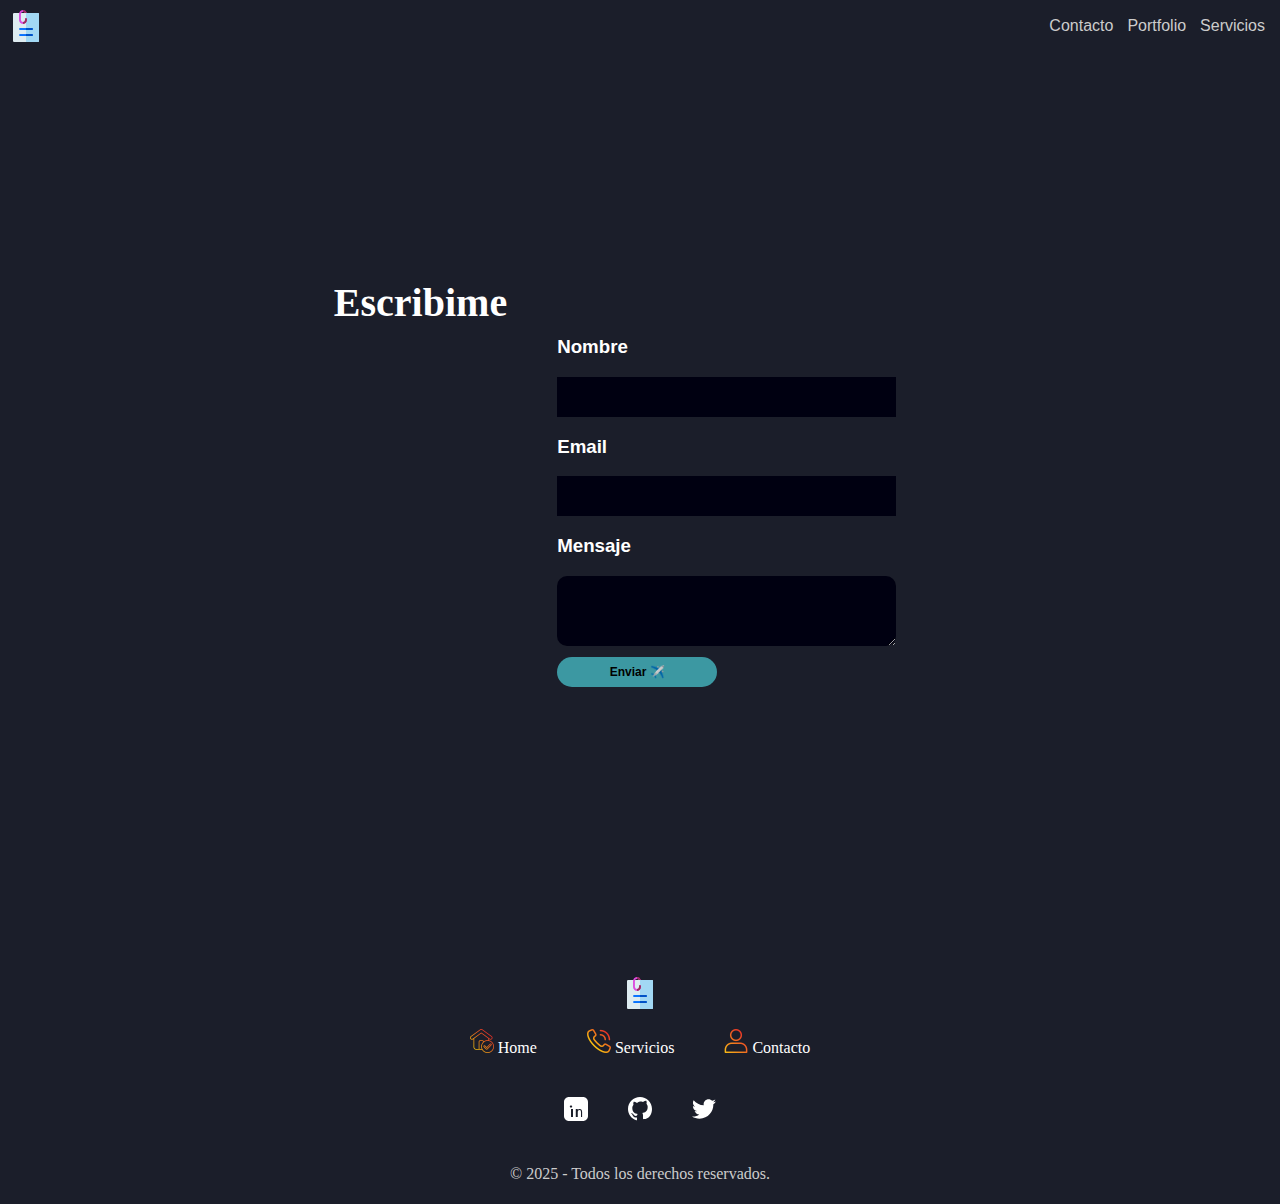
<file: contacto.html>
<!DOCTYPE html>
<html lang="en">
<head>
  <meta charset="UTF-8">
  <meta name="viewport" content="width=device-width, initial-scale=1.0">
  <link rel="stylesheet" href="./pages/contacto.css">
  <script defer src="./components/contacto/contact-creation.js"></script>
  <script defer src="./pages/contacto.js"></script>
  <link rel="stylesheet" href="./components/header/header.css">
  <link rel="stylesheet" href="./components/footer/footer.css">
  <link rel="stylesheet" href="./components/contacto/contact-creation.css">
  <title>Contact</title>
</head>
<body>
  <header class="header" id="header-container">
  </header>

    <section class="section__form">
      <h2 class="contact__title">Escribime</h2>
  </section>

  <footer id="footer-container" class="footer">
    
  </footer>
</body>
</html>
</file>
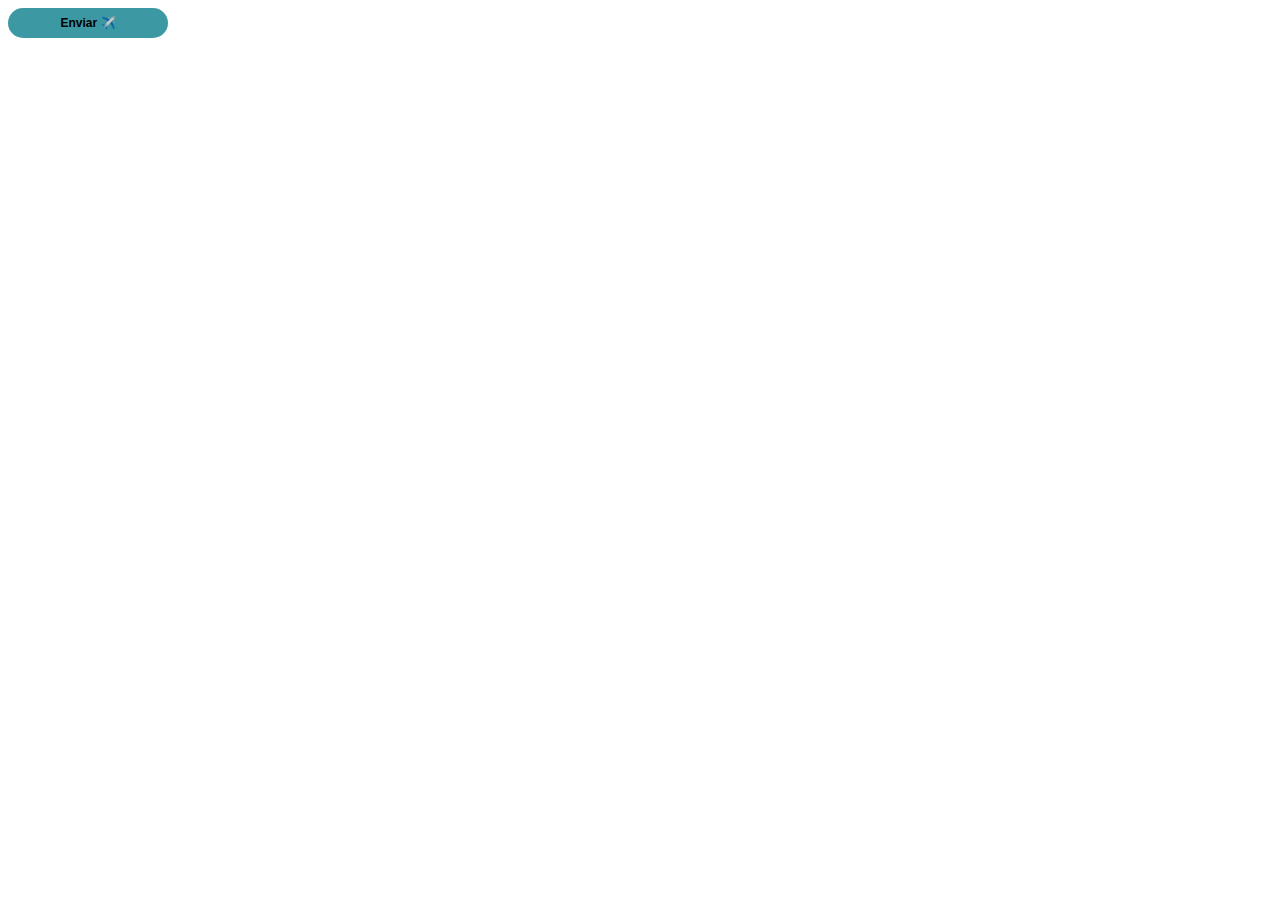
<file: components/boton/boton.html>
<!DOCTYPE html>
<html lang="en">
<head>
  <meta charset="UTF-8">
  <meta name="viewport" content="width=device-width, initial-scale=1.0">
  <link rel="stylesheet" href="boton.css">
  <title>boton</title>
</head>
<body>
  <button class="boton">Enviar ✈️</button>
</body>
</html>
</file>
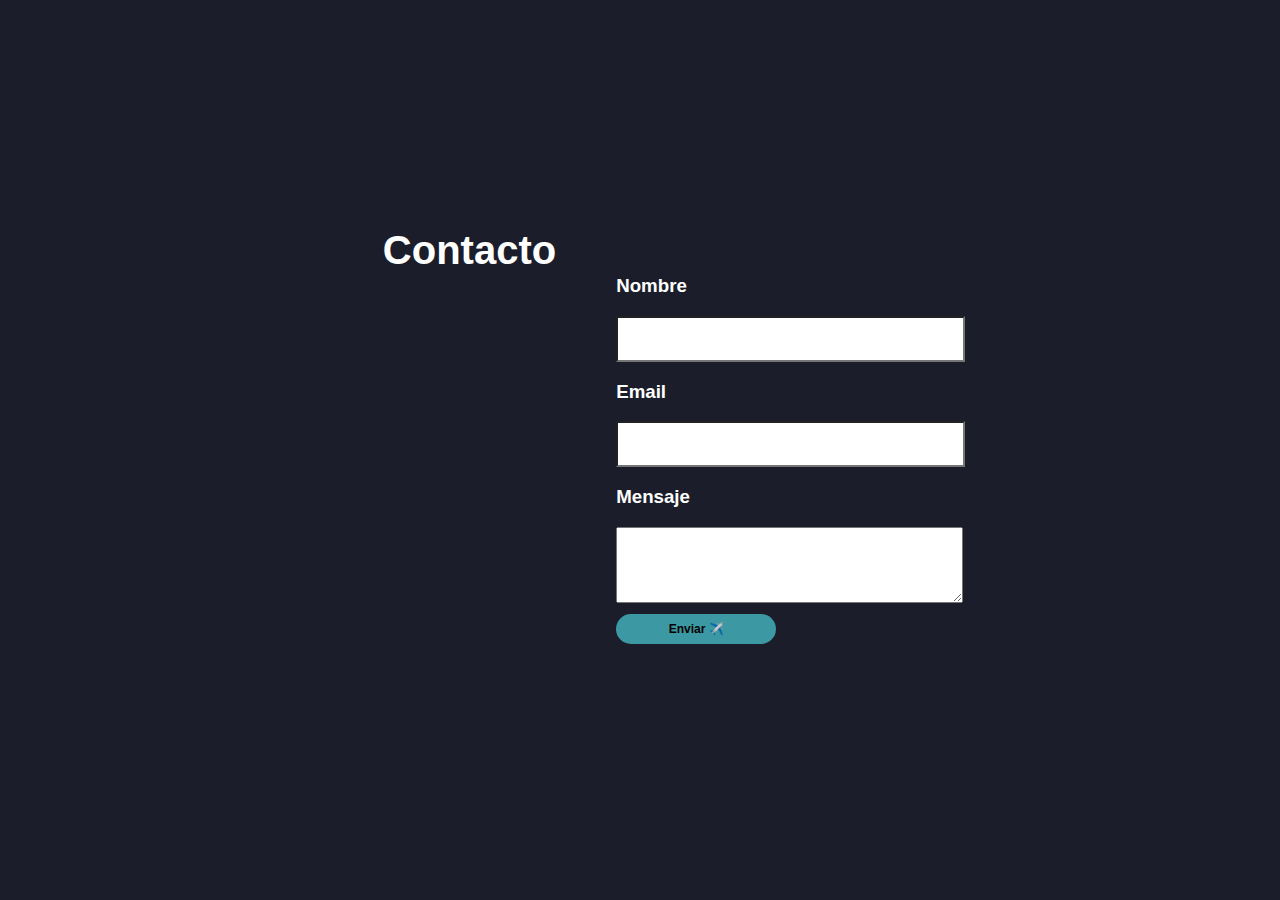
<file: components/contacto/contact.html>
<!DOCTYPE html>
<html lang="en">
<head>
  <meta charset="UTF-8">
  <meta name="viewport" content="width=device-width, initial-scale=1.0">
  <link rel="stylesheet" href="contact-creation.css">
  <link rel="stylesheet" href="contact.css">
  <script defer src="contact-creation.js"></script>
  <script defer src="contact-button.js"></script>
  <title>Document</title>
</head>
<body>
  <section class="section__form">
  <h2 class="contact-title">Contacto</h2>
  </section>
</body>
</html>
</file>
<file: pages/contacto.css>
@media (min-width: 960px){
  .contact__title{
     transform: translate(-50px, -200px);

  }
}

.contact__title{
  font-size: 40px;
}

.form__input-name, .form__input-email, .form__input-textarea{
  background-color: #001;
  border-radius: 10px;
  border: none;
  color: #fff;
}
</file>
<file: components/header/header.css>
*{
  box-sizing: border-box;
}

body{
  padding: 0;
  margin: 0;
}

.header{
  background-color: #1b1e2a  ;
  display: flex; /* Usamos flexbox para alinear elementos */
  justify-content: space-between; /* Espacia el contenido entre los extremos */
  align-items: center; /* Centra verticalmente los elementos */
  padding: 10px; /* Espaciado interno */
}


.header__link{
  color: #ccc;
  text-align: center;
  margin: 5px;
  text-decoration: none;
  font-family: sans-serif;
}

.menu-toggle-abre {
  display: none;
  background: none;
  border: 1px solid #fff;
  font-size: 24px; /* Tamaño del icono del menú */
  color: white; /* Color del icono */
  cursor: pointer; /* Cambia el cursor al pasar por encima */
}

.close-menu {
  display: none;
  background: none; /* Sin fondo */
  border: none; /* Sin borde */
  font-size: 24px; /* Tamaño del icono de cierre */
  color: white; /* Color del texto */
  cursor: pointer; /* Cambia el cursor al pasar por encima */
  margin-bottom: 20px; /* Espaciado inferior */
}

@media (max-width:768px){
  .menu-toggle-abre{
    display: inherit;
    position: sticky;
    right: 20px;
  }

  .close-menu{
    display: inherit;
    position: fixed;
    right: 20px;
    top: 20px;
  }

  .header__links-nav {
  display: none; /* Oculta el menú por defecto */
  position: fixed; /* Fija el menú en la pantalla */
  top: 0; /* Posición en la parte superior */
  right: 0; /* Alinea el menú a la derecha */
  background-color: #000;
  justify-content: center;
  width: 100%; /* Ancho del menú */
  height: 100%; /* Altura completa */
  z-index: 10; /* Asegura que esté por encima de otros elementos */
}

.header__link{
  font-size: 40px;
  margin: 20px;
  font-family: sans-serif;
}

.header__links-nav.active {
  display: flex; /* Muestra el menú cuando tiene la clase 'active' */
  flex-direction: column; /* Coloca los links en columna */
}

}
</file>
<file: components/footer/footer.css>
*{
  box-sizing: border-box;
}

body{
  padding: 0;
  margin: 0;
}

.footer{
  background-color: #1b1e2a;
  padding: 5px;
  position: relative; /* Fija el footer en la parte inferior */
  bottom: 0; /* Posición en la parte inferior */
  left: 0; /* Alinea a la izquierda */
  right: 0; /* Alinea a la derecha */
}

.footer__container-links, .footer__container-socialnets, .footer__container-logo{
  display: flex;
  justify-content: center;
  margin: 20px;

}

@media (max-width: 760px){
  .footer__container-links {
    flex-direction: column; /* Cambia a columna */
    align-items: center; /* Centra los elementos horizontalmente */
  }

  .footer{
    background-color: #090b10  ;
  }
}


.footer__margin-link{
  margin: 0 25px;
}

.containers{
  margin: 0 0px;
}


.footer_redirect-link{
  text-decoration: none;
  margin: 0 0px;
}

.footer__socialnets-link{
  text-decoration: none;
  margin: 20px;
}

.footer_redirect-link, .footer__socialnets-link{
  color: #fff;
}

.copyright{
  text-align: center;
  color: #ccc;
}
</file>
<file: components/contacto/contact-creation.css>
.section__form{
  background-color: #1b1e2a;
  color: #fff;
  display: flex;
  flex-direction: column;
  align-items: center;
  height: 585px;
}



.form__label, .form__input-name, .form__input-email, .form__input-textarea, .form__button{
  font-family: sans-serif;
  width: 100%;
}

.contact-title {
    margin: 0; /* Elimina márgenes de los encabezados */
    font-size: 40px;
    font-family: sans-serif;
}

.form__input-name, .form__input-email{
  height: 40px;
  border-radius: 0;
}

.form__input-textarea{
  height: 70px;
}

.form__button{
  background-color: #3c98a2;
  border:  none;
  border-radius: 15px;
  width: 100%;
  padding: 8px;
  font-size: 12px;
  font-weight: bold;
  margin-top: 7px;
}


.form{
  min-width: 300px;
}

@media (min-width: 960px) {

  .section__form{
    flex-direction: row;
    justify-content: center;
    padding: 0; /* Asegúrate de que no haya padding */
    margin: 0; /* Asegúrate de que no haya margen */
    height: 100vh;
  }
  
  .form__button{
    width: 10rem;
  }

  .contact-title{
    padding: 60px;
    transform: translateY(-200px); /* Mueve el título hacia arriba */
  }
}
</file>
<file: components/boton/boton.css>
.boton{
  background-color: #3c98a2;
  border:  none;
  border-radius: 15px;
  width: 10rem;
  padding: 8px;
  font-size: 12px;
  font-weight: bold;
}
</file>
<file: components/contacto/contact.css>
body{
  margin: 0;
}

a{
  font-size: 30px;
  color: #fff;
}

.section__form{
  height: 100vh;
}

@media (min-width: 960px) {

  .section__form{
    flex-direction: row;
    justify-content: center;
    padding: 0; /* Asegúrate de que no haya padding */
    margin: 0; /* Asegúrate de que no haya margen */
    height: 100vh;
  }
  
  .contact-title{
    padding: 60px;
    transform: translateY(-200px); /* Mueve el título hacia arriba */
  }
}
</file>
